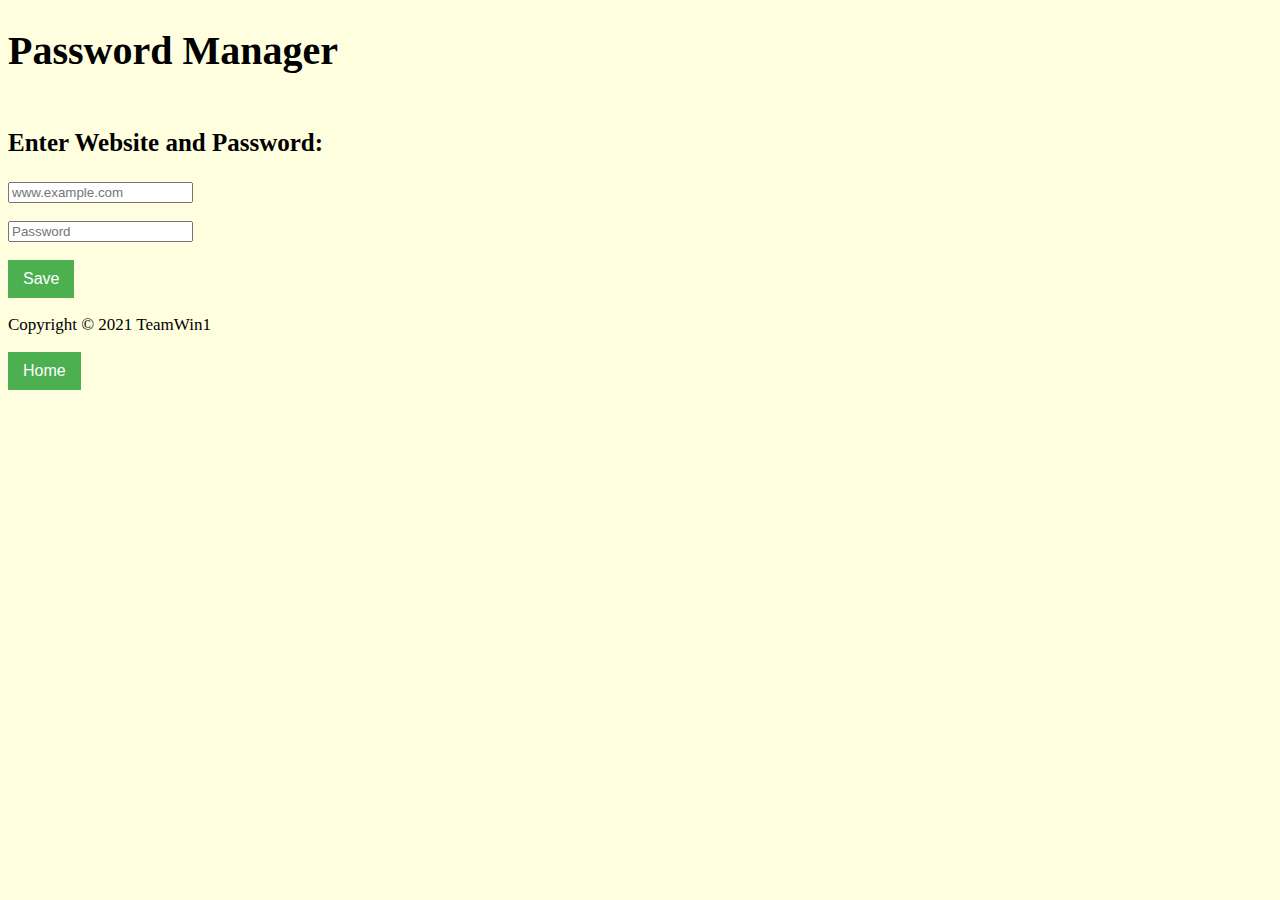
<file: passadd.html>
<!DOCTYPE html>
<html>
  <head>
    <meta charset="utf-8">
    <meta name="viewport" content="width=device-width">
    <title>Password Manager</title>
    <link href="style.css" rel="stylesheet" type="text/css" />
  </head>
  <body>
    <h1>Password Manager</h1>
    <form>
    <h3><br></brEnter>Enter Website and Password:</br></h3>
    <input id="web" type="text" placeholder="www.example.com" required/><br></br>
    <input id="pass" type="password" placeholder="Password" required/><br></br>
    <button id="send">Save</button>
  </form>
    <script src="script.js"></script>
  </body>
  <footer><p>Copyright © 2021 TeamWin1</p> <button onclick="document.location='index.html'">Home</button></footer>
</html>
</file>
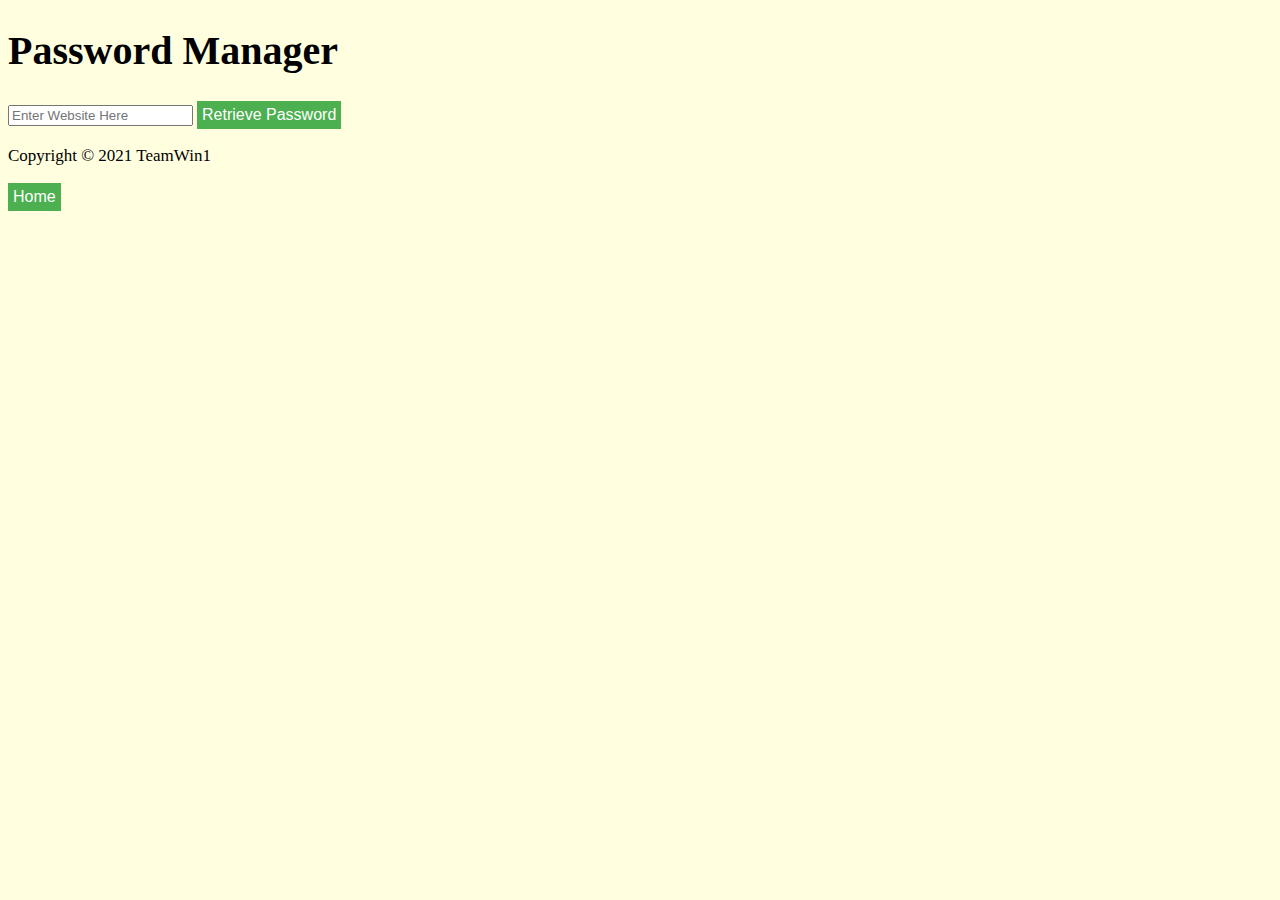
<file: passget.html>
<!DOCTYPE html>
<html>
  <head>
    <meta charset="utf-8">
    <meta name="viewport" content="width=device-width">
    <title>Password Manager</title>
    <link href="getpass.css" rel="stylesheet" type="text/css" />
  </head>
  <body>
    <h1>Password Manager</h1>
    <form>
      <input id="webUrl" placeholder="Enter Website Here"></>
      <button id="getPass">Retrieve Password</button>
  </form>
    <script src="scriptget.js"></script>
  <div id="output"></div>
  </body>
  <footer><p>Copyright © 2021 TeamWin1</p> <button onclick="document.location='index.html'">Home</button></footer></footer>
</html>
</file>
<file: style.css>
body {
  background-color: lightyellow;
}

h1 {
  font-family: serif;
  font-size: 40px;
}

h3 {
  font-family: serif;
  font-size: 25px;
}

button {
  background-color: #4CAF50; /* Green */
  border: none;
  color: white;
  padding: 10px 15px;
  text-align: center;
  text-decoration: none;
  display: inline-block;
  font-size: 16px;
}

p {
  font-family: serif;
  font-size: 17px;
}
</file>
<file: getpass.css>
body {
  background-color: lightyellow;
}

h1 {
  font-family: serif;
  font-size: 40px;
}

h3 {
  font-family: serif;
  font-size: 25px;
}

button {
  background-color: #4CAF50; /* Green */
  border: none;
  color: white;
  padding: 5px 5px;
  text-align: center;
  text-decoration: none;
  display: inline-block;
  font-size: 16px;
}

p {
  font-family: serif;
  font-size: 17px;
}
</file>
